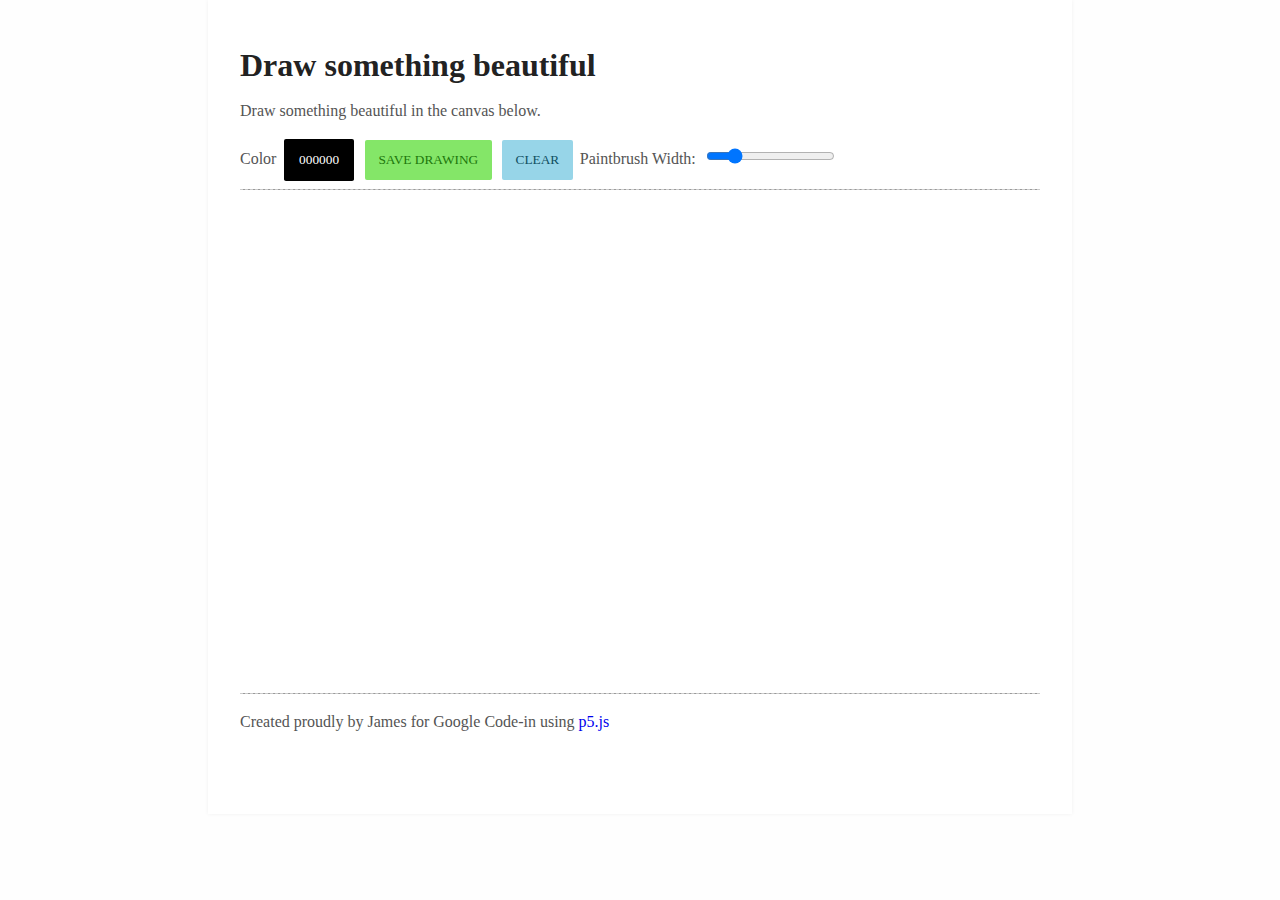
<file: index.html>
<!DOCTYPE HTML>
<html>
	<head>
		<meta charset="utf-8">
        <title>Draw something beautiful...</title>

		<!-- Load p5 libraries -->
		<script language="javascript" src="p5.js"></script>
		<script language="javascript" src="addons/p5.dom.js"></script>

		<!-- Load page scripts -->
		<script language="javascript" src="sketch.js"></script>
	    <script type="text/javascript" src="jscolor/jscolor.js"></script>

		<!-- Load visuals -->
		<link rel="stylesheet" href="main.css">
	</head>

	<body>
	    <h1>Draw something beautiful</h1>
	    <p>Draw something beautiful in the canvas below.</p>
        
        <!-- Controls start here -->
	    <div>
            Color 
            <input class="toolbarElement color {pickerPosition:'top', pickerInsetColor:'#777 #777 #777 #777', pickerBorderColor:'#777 #777 #777 #777', pickerFaceColor:'#eee'}" id="ColorPicker" value="000000" />
            <button class="toolbarElement saveButton" type="button" onclick="saveFunction()">
                Save drawing
            </button>
            <button class="toolbarElement clearButton" type="button" onclick="clearCanvas()">
                Clear
            </button>
            Paintbrush Width: 
            <span class="toolbarElement" id="controlContainer"></span>
        </div>
        
        <!-- Drawing container -->
	    <hr/>
	    <div id="drawingContainer"></div>
	    <hr/>
	</body>
    
    <footer>
        <p>
            Created proudly by James for Google Code-in using <a href="http://p5js.org/">p5.js</a
        </p>
    </footer>
</html>
</file>
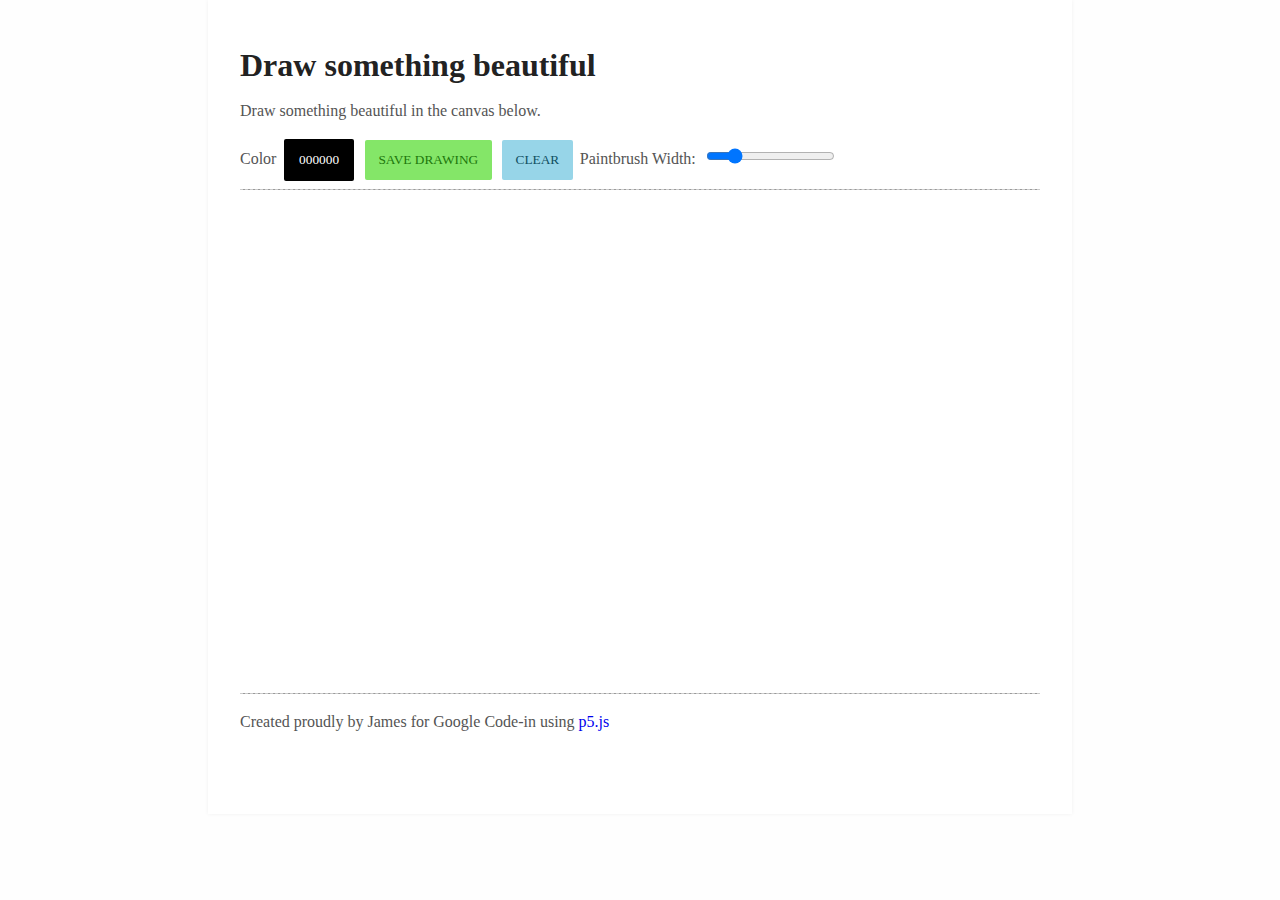
<file: drawSomething/index.html>
<!DOCTYPE HTML>
<html>
	<head>
		<meta charset="utf-8">
        <title>Draw something beautiful...</title>

		<!-- Load p5 libraries -->
		<script language="javascript" src="../p5.js"></script>
		<script language="javascript" src="../addons/p5.dom.js"></script>

		<!-- Load page scripts -->
		<script language="javascript" src="sketch.js"></script>
	    <script type="text/javascript" src="jscolor/jscolor.js"></script>

		<!-- Load visuals -->
		<link rel="stylesheet" href="main.css">
	</head>

	<body>
	    <h1>Draw something beautiful</h1>
	    <p>Draw something beautiful in the canvas below.</p>
        
        <!-- Controls start here -->
	    <div>
            Color 
            <input class="toolbarElement color {pickerPosition:'top', pickerInsetColor:'#777 #777 #777 #777', pickerBorderColor:'#777 #777 #777 #777', pickerFaceColor:'#eee'}" id="ColorPicker" value="000000" />
            <button class="toolbarElement saveButton" type="button" onclick="saveFunction()">
                Save drawing
            </button>
            <button class="toolbarElement clearButton" type="button" onclick="clearCanvas()">
                Clear
            </button>
            Paintbrush Width: 
            <span class="toolbarElement" id="controlContainer"></span>
        </div>
        
        <!-- Drawing container -->
	    <hr/>
	    <div id="drawingContainer"></div>
	    <hr/>
	</body>
    
    <footer>
        <p>
            Created proudly by James for Google Code-in using <a href="http://p5js.org/">p5.js</a
        </p>
    </footer>
</html>
</file>
<file: main.css>
html {
    background-color: #fefefe;
    -webkit-font-smoothing: antialiased;
    font-family: "PT Serif", "Times Roman Numeral", serif;
}

body {
    margin: 0 auto;
    padding: 2em 2em 4em;
    max-width: 800px;
    font-size: 16px;
    line-height: 1.5em;
    color: #545454;
    background-color: #ffffff;
    box-shadow: 0 0 4px rgba(0, 0, 0, 0.06);
}


hr {
    border: 0;
    border-bottom: 1px dashed #ccc;
    background: #999;
}

h1, h2, h3, h4, h5, h6 {
    color: #222;
    font-weight: 600;
    line-height: 1.3em
    font-family: "PT Serif", "Times Roman Numeral", serif;
}

input.color {
    border: 0px #ccc;
    font-family: inherit;
    height: 3em;
    border-radius: 2px;
    width: 5em;
    text-align: center;
}

a {
    text-decoration: none;
}

a:hover {
    text-decoration: underline;
}

button {
    height: 3em;
    border: none;
    outline: none;
    background: #dfdfdf;
    cursor: pointer;
    overflow: hidden;
    border-radius: 2px;
    padding-right: 1em;
    padding-left: 1em;
    font-family: inherit;
    text-transform:uppercase;
    
    -webkit-transition-duration: 0.2s; /* Safari */
    transition-duration: 0.2s;
}

.clearButton {
    background-color: #97D5E8;
    color: #105062;
}

.clearButton:hover {
    background-color: #88C0D1;
    color: #0d3f4b;
}

.saveButton {
    background-color: #84E668;
    color: #20770c;
}

.saveButton:hover {
    background-color: #7BD661;
    color: #175509;
}

button:hover {
    background: #ccc;
}

.toolbarElement {
    margin:0 0.25em;
}
</file>
<file: drawSomething/main.css>
html {
    background-color: #fefefe;
    -webkit-font-smoothing: antialiased;
    font-family: "PT Serif", "Times Roman Numeral", serif;
}

body {
    margin: 0 auto;
    padding: 2em 2em 4em;
    max-width: 800px;
    font-size: 16px;
    line-height: 1.5em;
    color: #545454;
    background-color: #ffffff;
    box-shadow: 0 0 4px rgba(0, 0, 0, 0.06);
}


hr {
    border: 0;
    border-bottom: 1px dashed #ccc;
    background: #999;
}

h1, h2, h3, h4, h5, h6 {
    color: #222;
    font-weight: 600;
    line-height: 1.3em
    font-family: "PT Serif", "Times Roman Numeral", serif;
}

input.color {
    border: 0px #ccc;
    font-family: inherit;
    height: 3em;
    border-radius: 2px;
    width: 5em;
    text-align: center;
}

a {
    text-decoration: none;
}

a:hover {
    text-decoration: underline;
}

button {
    height: 3em;
    border: none;
    outline: none;
    background: #dfdfdf;
    cursor: pointer;
    overflow: hidden;
    border-radius: 2px;
    padding-right: 1em;
    padding-left: 1em;
    font-family: inherit;
    text-transform:uppercase;
    
    -webkit-transition-duration: 0.2s; /* Safari */
    transition-duration: 0.2s;
}

.clearButton {
    background-color: #97D5E8;
    color: #105062;
}

.clearButton:hover {
    background-color: #88C0D1;
    color: #0d3f4b;
}

.saveButton {
    background-color: #84E668;
    color: #20770c;
}

.saveButton:hover {
    background-color: #7BD661;
    color: #175509;
}

button:hover {
    background: #ccc;
}

.toolbarElement {
    margin:0 0.25em;
}
</file>
